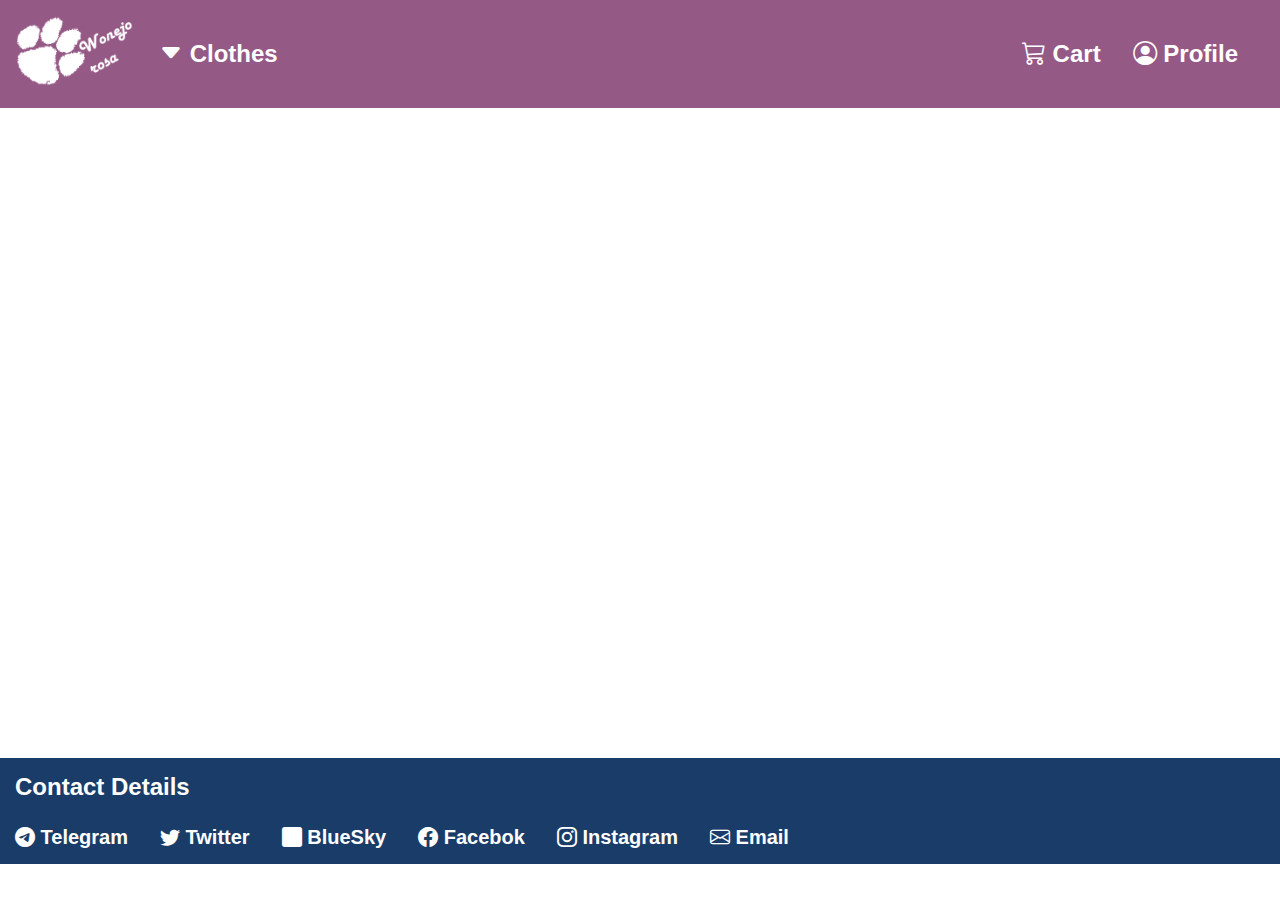
<file: index.html>
<!DOCTYPE html>
<html lang="en">
<head>
    <meta charset="UTF-8">
    <meta name="viewport" content="width=device-width, initial-scale=1.0">
    <title>Wonejo Rosa</title>
    <link rel="icon" type="image/png" href="./img/paw-head-icon.png">
    <link rel="stylesheet" href="https://cdn.jsdelivr.net/npm/bootstrap-icons@1.11.1/font/bootstrap-icons.css">
    <link rel="stylesheet" href="./css/style-main.css">
    <link rel="stylesheet" href="./css/style-home.css">
</head>

<body>
    <header>
        <div class="logo">
            <a href="./index.html"><img class="logo-img" src="./img/paw-logo-white.png"></a>
        </div>
        <button class="head-menu-open" id="open"><i class="bi bi-list"></i></i></button>
        <nav class="navbar" id="navbar">
            <button class="head-menu-close" id="close"><i class="bi bi-x"></i></button>
            <ul class="nav-list">
                <li>
                    <div class="dropdown">
                        <button class="dropbttn"><i class="bi bi-caret-down-fill"></i> Clothes</button>
                        <div class="dropdown-content">
                            <a href="./sub-pages/tshirts.html">T-shirts</a>
                            <a href="./sub-pages/hoodies.html">Hoodies</a>
                            <a href="./sub-pages/underwear.html">Underwear</a>
                            <a href="./sub-pages/accesories.html">Accesories</a>
                        </div>
                    </div>
                </li>
                <li class="nav-push"><a href="#"><i class="bi bi-cart3"></i> Cart</a></li>
                <li><a href="#"><i class="bi bi-person-circle"></i> Profile</a></li>
            </ul>
        </nav>
    </header>

    <main>
        <div class="home" id="home">
            
        </div>
    </main>

    <footer>
        <nav class="nav-foot">
            <h2>Contact Details</h2>
            <ul class="nav-list-foot">
                <li><a href="https://t.me/BlueBerryFaux" target="_blank"><i class="bi bi-telegram"></i> Telegram</a></li>
                <li><a href="https://twitter.com/BlueBerryFaux" target="_blank"><i class="bi bi-twitter"></i> Twitter</a></li>
                <li><a href="https://bsky.app/profile/apollotheyeen.bsky.social" target="_blank"><i class="bi bi-square-fill"></i> BlueSky</a></li>
                <li><a href="https://www.facebook.com/profile.php?id=100009524300101" target="_blank"><i class="bi bi-facebook"></i> Facebok</a></li>
                <li><a href="https://instagram.com/blueberryfaux" target="_blank"><i class="bi bi-instagram"></i> Instagram</a></li>
                <li><a href="mailto:bluesberrysden@gmail.com" target="_blank"><i class="bi bi-envelope"></i> Email</a></li>
            </ul>
        </nav>
    </footer>

    <script src="./js/functions-main.js"></script>
</body>
</html>
</file>
<file: css/style-main.css>
*{
    margin: 0;
    padding: 0;
    box-sizing: border-box;
    font-family: sans-serif, Arial;
}
/* header */
header{
    display: flex;
    /* justify-content: left; */
    padding: 1rem;
    background-color: #955986;
    position: sticky;
    top: 0px;
    font-weight: bold;
}
header a{
    text-decoration: none;
    color: #fff;
}
.logo {
    max-height: fit-content;
}
.logo-img{
    max-height: 70px;
}
.navbar{
    width: 100%;
    overflow: hidden;
    padding: 10px;
    /* background-color: #333; */
}
.navbar a{
    float: left;
    font-size: 24px;
    color: #fff;
    text-align: center;
    padding: 14px 16px;
    text-decoration: none;
}
.nav-list{
    display: flex;
    margin: 0;
    list-style: none;
}
.nav-push{
    margin-left: auto;
}

.dropdown {
    float: left;
    overflow: hidden;
}

.dropdown .dropbttn {
    font-size: 24px;
    font-weight: inherit;
    border: none;
    outline: none;
    color: #fff;
    padding: 14px 16px;
    background-color: inherit;
    font-family: inherit;
    margin: 0;
}

.navbar a:hover, .dropdown:hover .dropbttn {
    background-color: #75155D;
}

.dropdown-content {
    display: none;
    position: absolute;
    background-color: #75155D;
    min-width: 160px;
    box-shadow: 0px 8px 16px 0px rgba(0,0,0,0.2);
    z-index: 1;
}

.dropdown-content a {
    float: none;
    color: #fff;
    padding: 12px 16px;
    text-decoration: none;
    display: block;
    text-align: left;
}

.dropdown-content a:hover {
    background-color: #955986;
}

.dropdown:hover .dropdown-content {
    display: block;
}
.navbar-tools{
    display: flex;
    justify-content: end;
    align-items: center;
    
}
.head-menu-open, .head-menu-close{
    display: none;
}

/* footer */
footer{
    padding: 15px;
    background-color: #1A3C68;
    color: #ffffff;
}
.nav-list-foot{
    display: flex;
    flex-wrap: wrap;
    list-style-type: none;
    gap: 2rem;
    padding-top: 2%;
}
.nav-list-foot li a{
    text-decoration: none;
    color: #ffffff;
    font-weight: bolder;
    font-size: 20px;
}


@media screen and (max-width: 425px) {
    .head-menu-open,
    .head-menu-close{
        display: block;
        border: 0;
        font-size: 2rem;
        background-color: transparent;
        cursor: pointer;
        color: #fff;
    }
    .head-menu-open{
        margin-left: auto;
    }
    .navbar{
        opacity: 0;
        visibility: hidden;
        display: flex;
        flex-direction: column;
        align-items: end;
        gap: 1rem;
        position: absolute;
        top: 0;
        right: 0;
        background-color: #955986;
        padding: 2rem;
        box-shadow: 0 0 0 100vmax rgba(0, 0, 0, 0.5);
        min-height: 350px;
    }
    .navbar.visible{
        opacity: 1;
        visibility: visible;
    }
    .nav-list{
        flex-direction: column;
        align-items: end;
        padding-top: 0;
    }
}
</file>
<file: css/style-home.css>
main{
    background-color: #fff;
    min-height: 650px;
}
</file>
